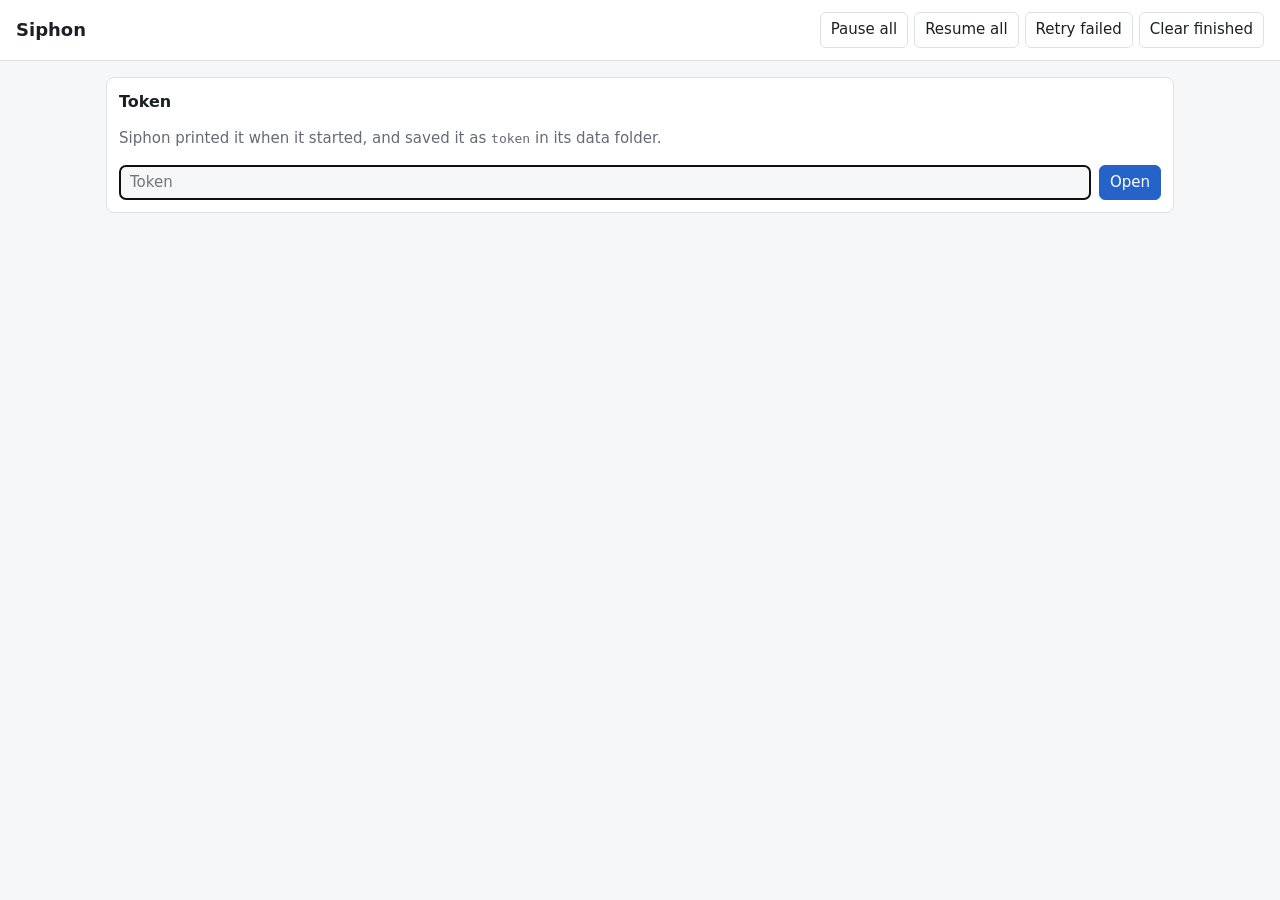
<file: internal/server/web/index.html>
<!doctype html>
<html lang="en">
<head>
<meta charset="utf-8">
<meta name="viewport" content="width=device-width, initial-scale=1">
<title>Siphon</title>
<link rel="stylesheet" href="app.css">
<script src="app.js" defer></script>
</head>
<body>
<header class="bar">
  <h1>Siphon <span id="version" class="muted"></span></h1>
  <div class="actions" id="globalActions" hidden>
    <button data-all="pause">Pause all</button>
    <button data-all="resume">Resume all</button>
    <button data-all="retry-failed">Retry failed</button>
    <button data-all="clear-finished">Clear finished</button>
  </div>
</header>

<main>
  <section id="login" class="card" hidden>
    <h2>Token</h2>
    <p class="muted">Siphon printed it when it started, and saved it as <code>token</code> in its data folder.</p>
    <form id="loginForm" class="row">
      <input id="tokenInput" type="password" autocomplete="current-password" placeholder="Token" required>
      <button type="submit" class="primary">Open</button>
    </form>
    <p id="loginError" class="error" hidden></p>
  </section>

  <div id="app" hidden>
    <section class="card">
      <form id="addForm">
        <label for="links">Add links</label>
        <textarea id="links" rows="3" placeholder="One link per line: mega, gofile, mediafire, pixeldrain, bunkr, cyberdrop, cyberfile, Google Drive, Dropbox, any direct file link"></textarea>
        <div class="row">
          <input id="folder" placeholder="Subfolder (optional)">
          <button type="submit" class="primary">Add</button>
        </div>
      </form>
      <div class="row settings">
        <label>Downloads at once
          <select id="maxActive"></select>
        </label>
        <label>Speed limit
          <input id="speedLimit" type="number" min="0" step="0.5" placeholder="0"> MB/s
        </label>
      </div>
    </section>

    <section>
      <p id="summary" class="muted"></p>
      <ul id="notices" class="notices"></ul>
      <p id="empty" class="muted center" hidden>The queue is empty. Paste links above.</p>
      <ul id="jobs" class="jobs"></ul>
    </section>
  </div>
</main>
</body>
</html>
</file>
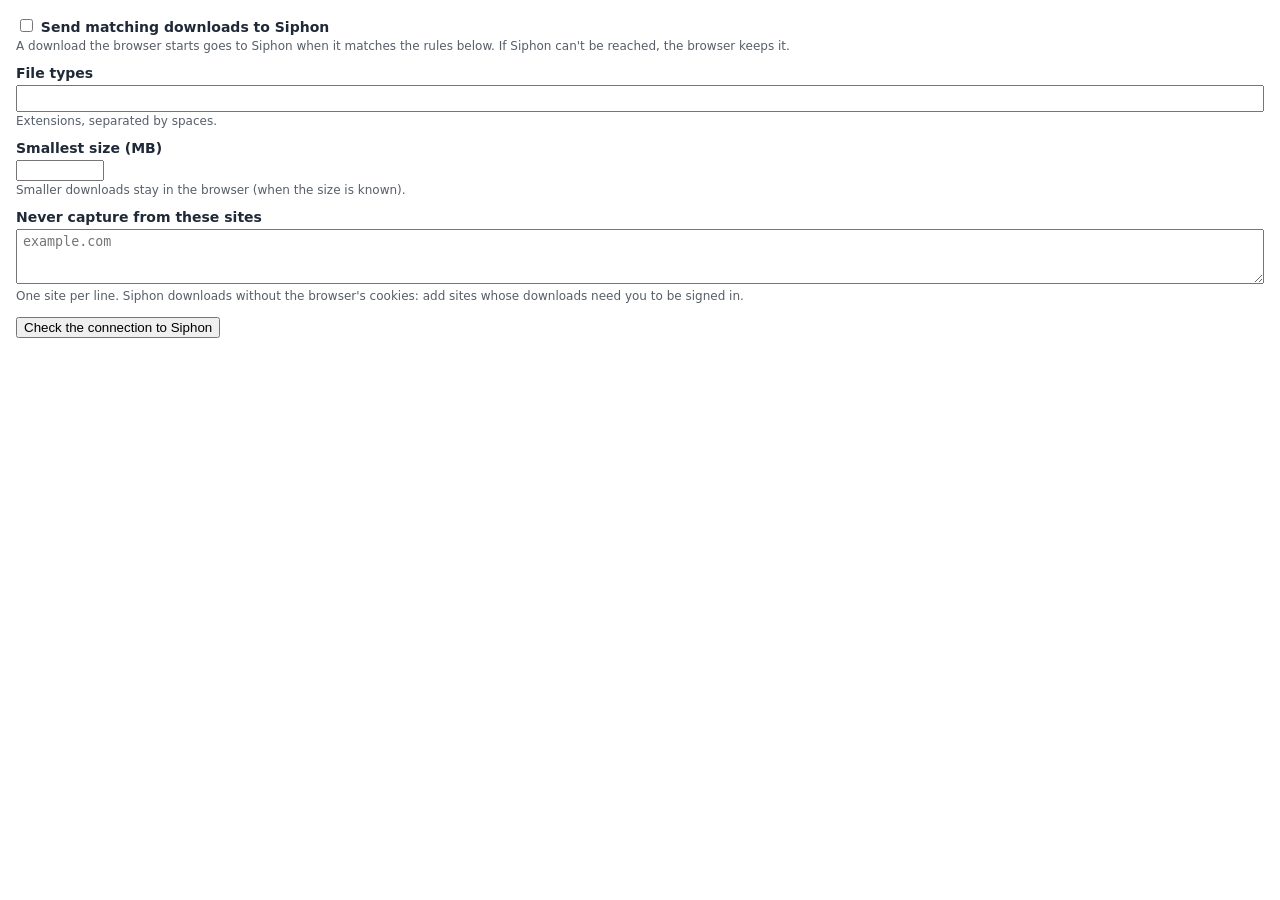
<file: browser/options.html>
<!doctype html>
<html lang="en">
<head>
  <meta charset="utf-8">
  <title>Siphon</title>
  <style>
    body { font: 14px system-ui, sans-serif; margin: 16px; min-width: 420px; color: #1f2937; }
    @media (prefers-color-scheme: dark) { body { background: #1f2023; color: #e5e7eb; } input, textarea { background: #2a2b2f; color: inherit; border: 1px solid #4b5563; } }
    label { display: block; margin: 12px 0 4px; font-weight: 600; }
    .hint { font-size: 12px; opacity: .75; margin-top: 2px; }
    input[type=text], textarea { width: 100%; box-sizing: border-box; padding: 4px 6px; }
    input[type=number] { width: 6em; }
    #status { margin-left: 8px; }
  </style>
</head>
<body>
  <label><input type="checkbox" id="capture"> Send matching downloads to Siphon</label>
  <div class="hint">A download the browser starts goes to Siphon when it matches the rules below. If Siphon can't be reached, the browser keeps it.</div>

  <label for="types">File types</label>
  <input type="text" id="types">
  <div class="hint">Extensions, separated by spaces.</div>

  <label for="minSizeMB">Smallest size (MB)</label>
  <input type="number" id="minSizeMB" min="0" step="1">
  <div class="hint">Smaller downloads stay in the browser (when the size is known).</div>

  <label for="exclude">Never capture from these sites</label>
  <textarea id="exclude" rows="3" placeholder="example.com"></textarea>
  <div class="hint">One site per line. Siphon downloads without the browser's cookies: add sites whose downloads need you to be signed in.</div>

  <p><button id="ping">Check the connection to Siphon</button><span id="status"></span></p>
  <script src="options.js"></script>
</body>
</html>
</file>
<file: internal/server/web/app.css>
:root {
  --bg: #f6f7f9;
  --surface: #ffffff;
  --text: #1c2026;
  --muted: #646b75;
  --border: #dde1e6;
  --accent: #2563c9;
  --accent-text: #ffffff;
  --bar: #e3e7ec;
  --done: #2f8a4c;
  --failed: #c23b32;
  --waiting: #b7791f;
}
@media (prefers-color-scheme: dark) {
  :root {
    --bg: #15181c;
    --surface: #1e2227;
    --text: #e6e8eb;
    --muted: #99a0aa;
    --border: #2f343b;
    --accent: #5b8ef0;
    --accent-text: #0d1117;
    --bar: #2c3138;
    --done: #4fb26f;
    --failed: #e5655c;
    --waiting: #d99a3d;
  }
}
* { box-sizing: border-box; }
body {
  margin: 0;
  background: var(--bg);
  color: var(--text);
  font: 15px/1.45 system-ui, -apple-system, "Segoe UI", Roboto, sans-serif;
}
.bar {
  display: flex; flex-wrap: wrap; gap: 8px 16px; align-items: center; justify-content: space-between;
  padding: 12px 16px; background: var(--surface); border-bottom: 1px solid var(--border);
}
h1 { font-size: 18px; margin: 0; }
h2 { font-size: 16px; margin: 0 0 4px; }
main { max-width: 1100px; margin: 0 auto; padding: 16px; }
.card {
  background: var(--surface); border: 1px solid var(--border); border-radius: 8px;
  padding: 12px; margin-bottom: 16px;
}
.muted { color: var(--muted); }
.center { text-align: center; padding: 32px 0; }
.error { color: var(--failed); }
label { display: block; font-weight: 600; margin-bottom: 4px; }
.settings label { font-weight: 400; display: flex; align-items: center; gap: 8px; margin: 0; }
.row { display: flex; flex-wrap: wrap; gap: 8px; align-items: center; margin-top: 8px; }
.row > input:not([type=number]) { flex: 1 1 200px; }
.settings { gap: 8px 24px; }
textarea, input, select, button {
  font: inherit; color: var(--text); background: var(--bg);
  border: 1px solid var(--border); border-radius: 6px; padding: 6px 10px;
}
textarea { width: 100%; resize: vertical; }
input[type=number] { width: 90px; }
button { cursor: pointer; background: var(--surface); }
button:hover { border-color: var(--accent); }
button.primary { background: var(--accent); color: var(--accent-text); border-color: var(--accent); }
.actions { display: flex; flex-wrap: wrap; gap: 6px; }
.notices { list-style: none; margin: 0 0 12px; padding: 0; font-size: 13px; color: var(--muted); }
.notices li { overflow-wrap: anywhere; }
.jobs { list-style: none; margin: 0; padding: 0; }
.job {
  display: grid; grid-template-columns: minmax(0, 1fr) auto; gap: 4px 12px;
  background: var(--surface); border: 1px solid var(--border); border-radius: 8px;
  padding: 10px 12px; margin-bottom: 8px;
}
.job .name { font-weight: 600; overflow-wrap: anywhere; }
.job .dir { color: var(--muted); font-weight: 400; }
.job .meta { grid-column: 1; font-size: 13px; color: var(--muted); overflow-wrap: anywhere; }
.job .buttons { grid-column: 2; grid-row: 1 / span 2; display: flex; gap: 6px; align-items: start; }
.job .buttons button { padding: 4px 8px; font-size: 13px; }
.progress { grid-column: 1 / -1; height: 6px; background: var(--bar); border-radius: 3px; overflow: hidden; }
.progress > div { height: 100%; background: var(--accent); width: 0; }
.job.done .progress > div, .job.skipped .progress > div { background: var(--done); }
.job.failed .progress > div, .job.stopped .progress > div { background: var(--failed); }
.job.waiting .progress > div { background: var(--waiting); }
.state-failed, .state-stopped { color: var(--failed); }
.state-done, .state-skipped { color: var(--done); }
.state-waiting { color: var(--waiting); }
code { font-size: 13px; }
@media (max-width: 560px) {
  .job { grid-template-columns: minmax(0, 1fr); }
  .job .buttons { grid-column: 1; grid-row: auto; order: 1; }
}
</file>
